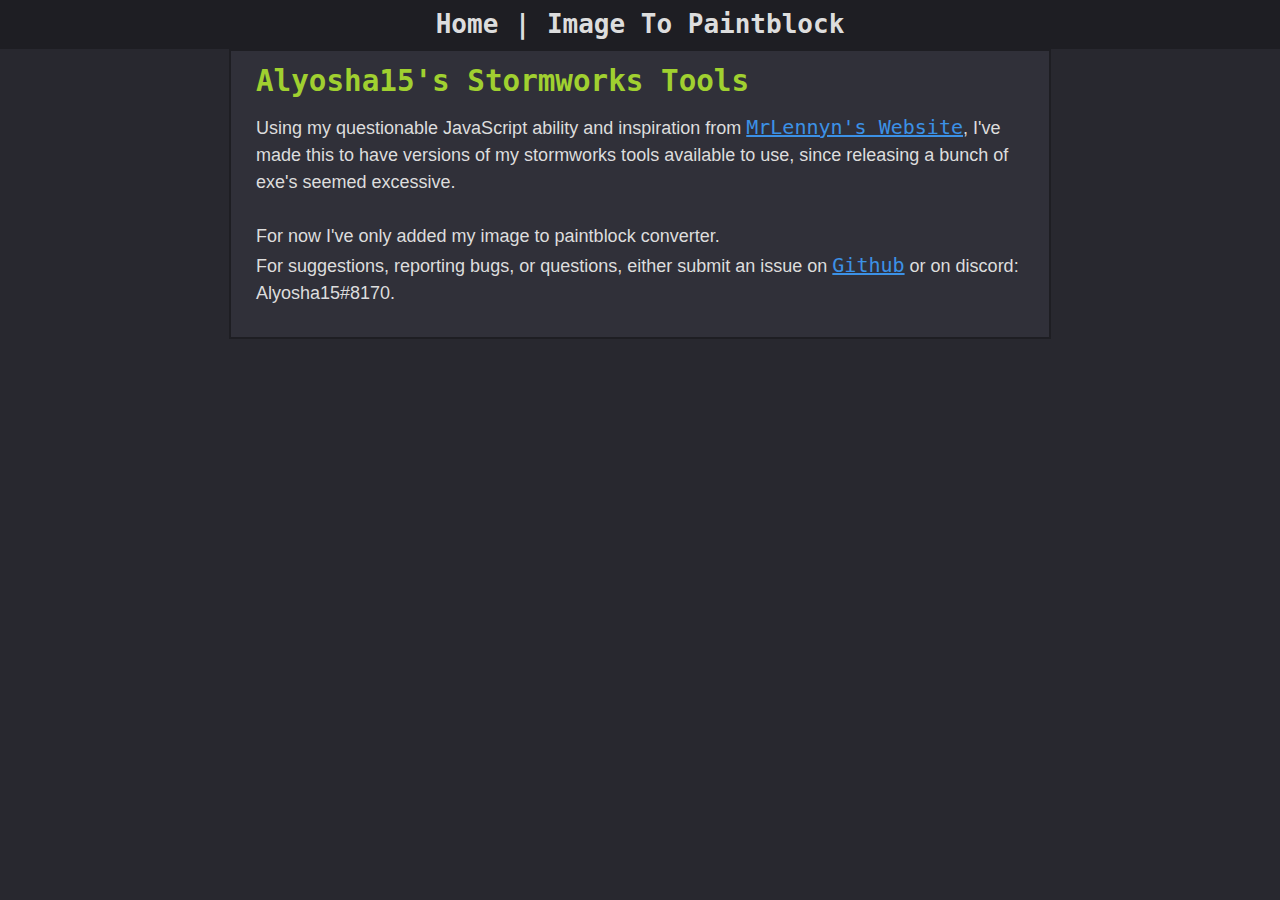
<file: index.html>
<!DOCTYPE html>
<html>
    <head>
        <meta charset="UTF-8">
        <title>StormTools</title>
        <link rel="stylesheet" href="/styles.css">
    </head>

    <body>
        <header class="header">
            <a href="/index.html">Home</a>
            <a id="seperator">|</a>
            <a href="/pages/imageConverter.html">Image To Paintblock</a>
        </header>

        <div id="body">
            <h1>Alyosha15's Stormworks Tools</h1>
            Using my questionable JavaScript ability and inspiration from <a href="https://mrlennyn.github.io/">MrLennyn's Website</a>, I've made this to have versions of my stormworks tools available to use, since releasing a bunch of exe's seemed excessive.<br>
            <br>
            For now I've only added my image to paintblock converter. <br>
            For suggestions, reporting bugs, or questions, either submit an issue on <a href="https://github.com/Alyosha015/Alyosha015.github.io/issues">Github</a> or on discord: Alyosha15#8170.
        </div>
    </body>
</html>
</file>
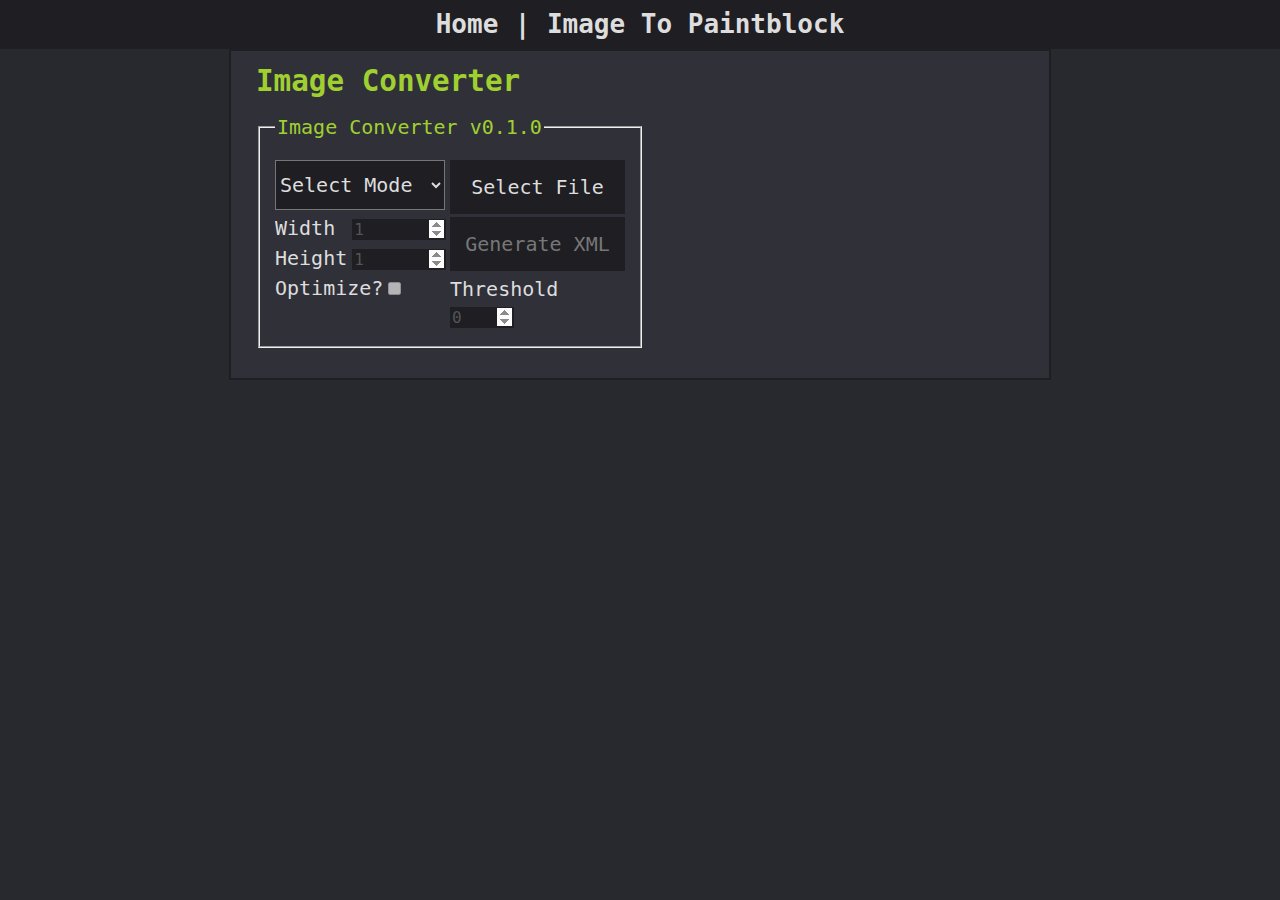
<file: pages/imageConverter.html>
<!DOCTYPE html>

<html>
    <head>
        <meta charset="UTF-8">
        <title>Image Converter</title>
        <link rel="stylesheet" href="/styles.css">
    </head>

    <body>
        <header class="header">
            <a href="/index.html">Home</a>
            <a id="seperator">|</a>
            <a href="/pages/imageConverter.html">Image To Paintblock</a>
        </header>

        <div id="body">
            <h1>Image Converter</h1>

            <fieldset style="max-width:350px; padding:15px;">
                <legend>Image Converter v0.1.0</legend>
                <div class="row">
                    
                    <div class="column">
                        <select id="modeSelect">
                            <option value="0">Select Mode</option>
                            <option value="1">Custom Dimensions</option>
                            <option value="2">Custom Width</option>
                            <option value="3">Custom Height</option>
                            <option value="4">Don't Resize</option>
                        </select>
                        <label>Width&nbsp;</label> <input type="number" id="width" value="1" style="width:51%" disabled> <br>
                        <label>Height</label> <input type="number" id="height" value="1" style="width:51%" disabled> <br>
                        <label>Optimize?</label> <input type="checkbox" id="optimize" disabled>
                    </div>

                    <div class="column">
                        <button id="selectFile">Select File</button>
                        <button id="generateXML" disabled>Generate XML</button>
                        <label>Threshold</label> <input type="number" id="threshold" value="0" style="width: 34%" disabled>
                    </div>

                </div>

                <input type="file" id="hiddenSelectFile" hidden>
            
            </fieldset>
        </div>
        <canvas id="imageCanvas" hidden></canvas>
        <canvas id="resizedCanvas" hidden></canvas>
    </body>

    <script src="/src/ImageConverter.js"></script>
</html>
</file>
<file: styles.css>
:root {
    --text: #DDDDDD;
    --textDisabled: #777777;
    --bg_dark: #1E1E23;
    --bg_med: #28282F;
    --bg_light: #303039;

    --buttonHover:#222226;
    --buttonClicked: #404049;

    --h1TextColor: #A0D030;
    --linkTextColor: #3C91E6;
    --codeTextColor: #d7c60d;

    --borderColor: #505050;

    font-family: "Arial";
    background-color: var(--bg_med);
    line-height:1.5;
}

.header {
    margin: 0;
    padding: 5px 0px 5px 0px;
    text-align: center;
    background-color: var(--bg_dark);
}

.header a {
    color: var(--text);
    font-size: xx-large;
    font-weight: bold;
    text-decoration: none;
    padding: 2px 12px 2px 12px;
}

.header #seperator {
    padding: 2px 0px 2px 0px;
}

a:hover:not(#seperator) {
    background-color: var(--bg_light);
    transition: 75ms;
}

body {
    margin: auto;
    padding: 0;
    border: 2px solid var(var(--text));
}

#body {
    color: var(--text);
    margin: auto;
    width: 60%;
    font-size: large;
    padding: 0px 25px 30px 25px;
    border: 2px solid var(--bg_dark);
    background-color: var(--bg_light);
}

h1 {
    color: var(--h1TextColor);
    font-family: monospace;
    line-height: 0.75;
}

h2 {
    color: var(--h1TextColor);
    font-family: monospace;
    font-size: x-large;
}

a {
    color: var(--linkTextColor);
    font-family: monospace;
    font-size: x-large;
}

b {
    color: var(--codeTextColor);
    font-family: monospace;
    font-size: large;
}

legend {
    color: var(--h1TextColor);
    font-family: monospace;
    font-size: x-large;
}

.row {
    display: flex;
}

.column {
    flex: 50%;
}

.file {
    opacity: 0;
    position: absolute;
}

#modeSelect {
    color:var(--text);
    font-family: monospace;
    width: 170px;
    height: 50px;
    background: var(--bg_dark);
    display: flex;
    align-items: center;
    justify-content: center;
    font-size: x-large;
    margin: 3px 0px 3px 0px;
}

label {
    font-family: monospace;
    font-size: x-large;
}

button {
    font-family: monospace;
    color:var(--textDisabled);
    width: 175px;
    height: 54px;
    background: var(--bg_dark);
    display: flex;
    align-items: center;
    justify-content: center;
    font-size: x-large;
    border: 0px;
    margin: 3px 0px 3px 0px;
}

button:enabled {
    color:var(--text);
}

button:hover:enabled:not(:active) {
    background-color: var(--buttonHover);
}

button:active:not(:disabled) {
    background-color: var(--buttonClicked);
}

input:not(#hiddenSelectFile) {
    border: 0px;
    font-family: monospace;
    font-size: large;
    display: inline-block;
    background-color: var(--bg_dark);
    margin: 3px 0px 3px 0px;
}

input:enabled {
    color: var(--text);
}

input:hover:enabled {
    cursor:text;
}

input[type=number]::-webkit-inner-spin-button {
    opacity: 1;
}

li {
    margin-bottom: 5px;
}
</file>
